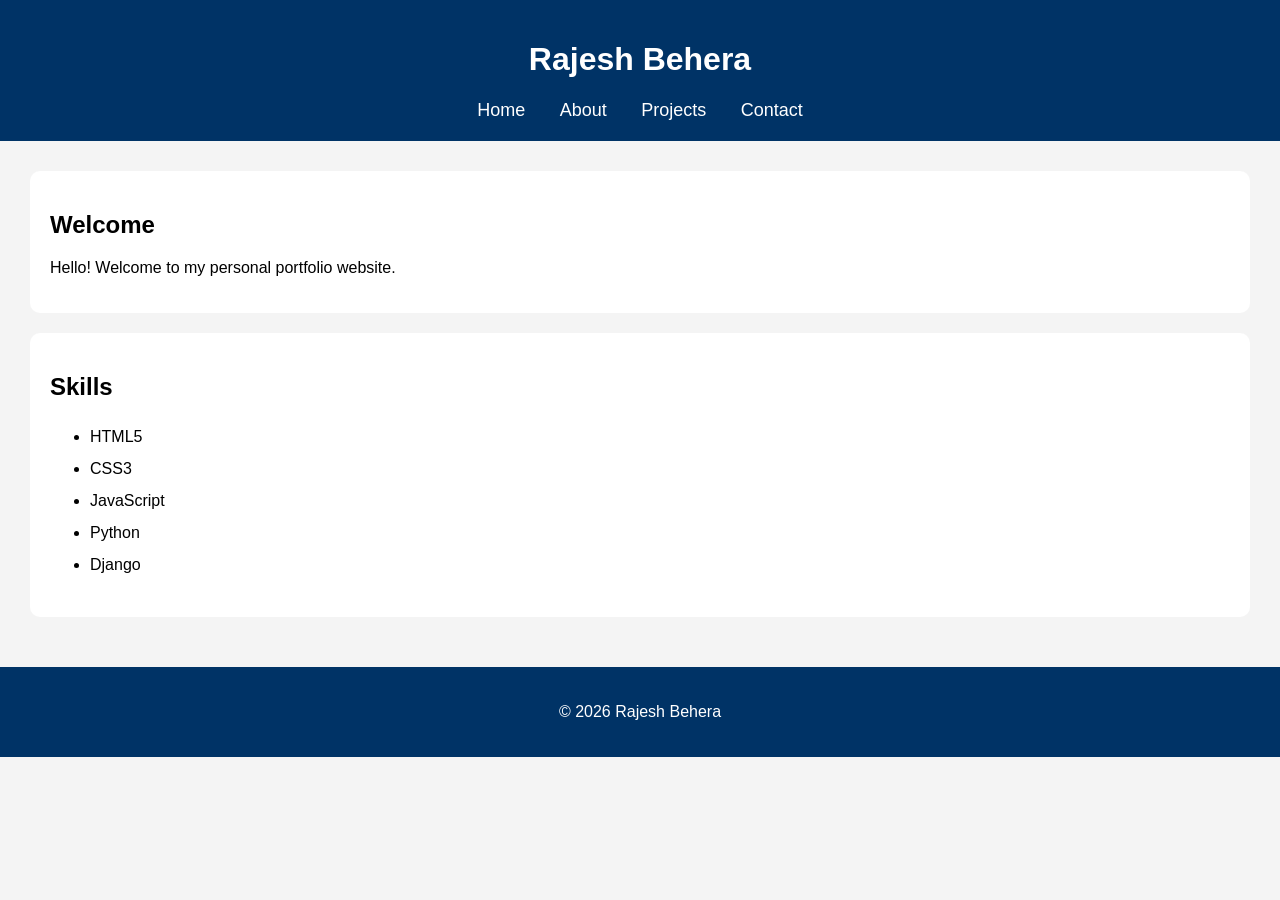
<file: index.html>
<!DOCTYPE html>
<html lang="en">
<head>
<meta charset="UTF-8">
<meta name="viewport" content="width=device-width, initial-scale=1.0">

<title>Rajesh Behera Portfolio</title>

<meta name="description" content="Personal Portfolio Website">
<meta name="keywords" content="Portfolio, HTML5, CSS">
<meta name="author" content="Rajesh Behera">

<link rel="stylesheet" href="style.css">
</head>

<body>

<header>

<h1>Rajesh Behera</h1>

<nav aria-label="Main Navigation">

<a href="index.html">Home</a>

<a href="about.html">About</a>

<a href="projects.html">Projects</a>

<a href="contact.html">Contact</a>

</nav>

</header>

<main>

<section>

<h2>Welcome</h2>

<p>
Hello!
Welcome to my personal portfolio website.
</p>

</section>

<section>

<h2>Skills</h2>

<ul>

<li>HTML5</li>

<li>CSS3</li>

<li>JavaScript</li>

<li>Python</li>

<li>Django</li>

</ul>

</section>

</main>

<footer>

<p>© 2026 Rajesh Behera</p>

</footer>

</body>

</html>
</file>
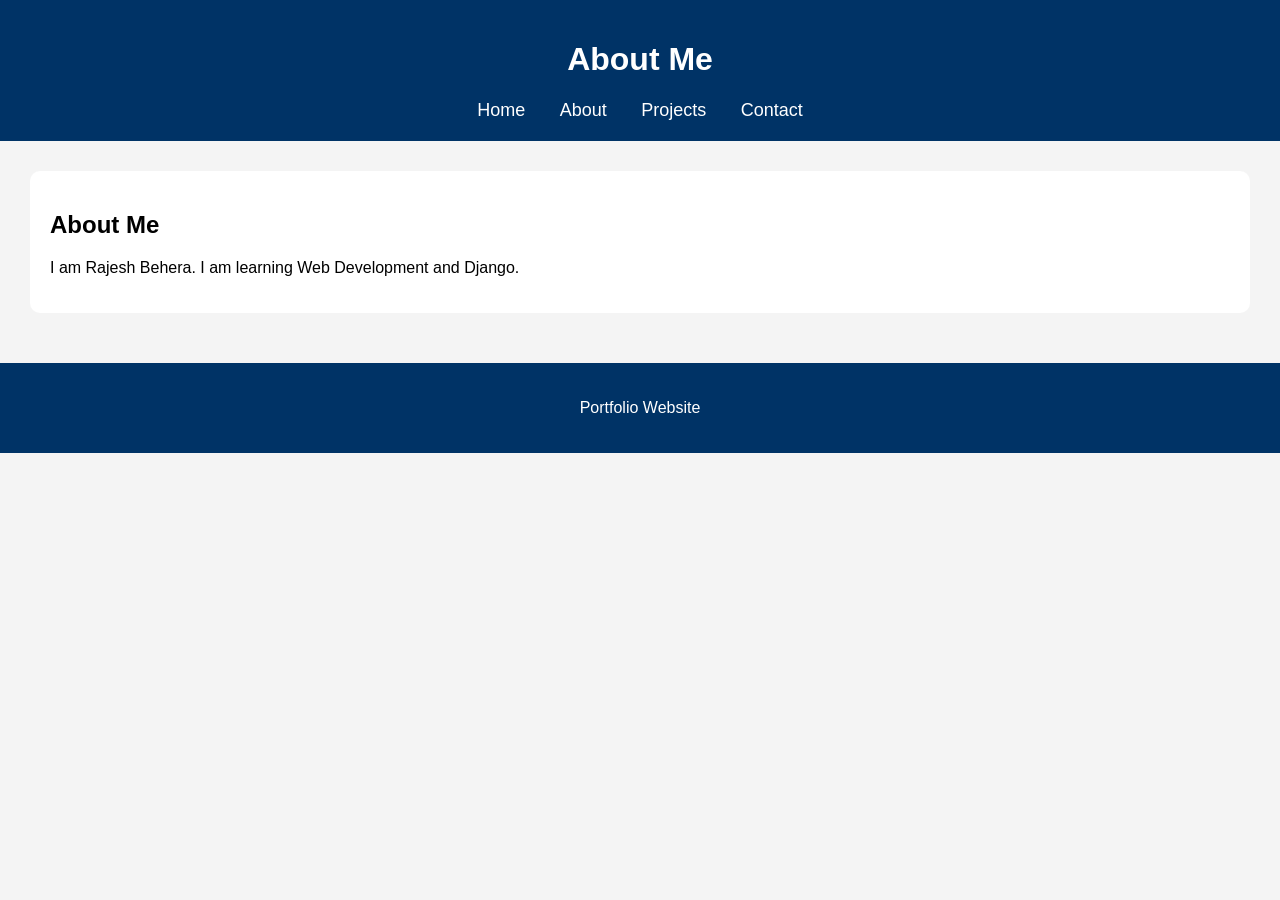
<file: about.html>
<!DOCTYPE html>
<html lang="en">
<head>

<meta charset="UTF-8">

<meta name="viewport" content="width=device-width, initial-scale=1.0">

<title>About</title>

<link rel="stylesheet" href="style.css">

</head>

<body>

<header>

<h1>About Me</h1>

<nav>

<a href="index.html">Home</a>

<a href="about.html">About</a>

<a href="projects.html">Projects</a>

<a href="contact.html">Contact</a>

</nav>

</header>

<main>

<section>

<h2>About Me</h2>

<p>

I am Rajesh Behera.

I am learning Web Development and Django.

</p>

</section>

</main>

<footer>

<p>Portfolio Website</p>

</footer>

</body>

</html>
</file>
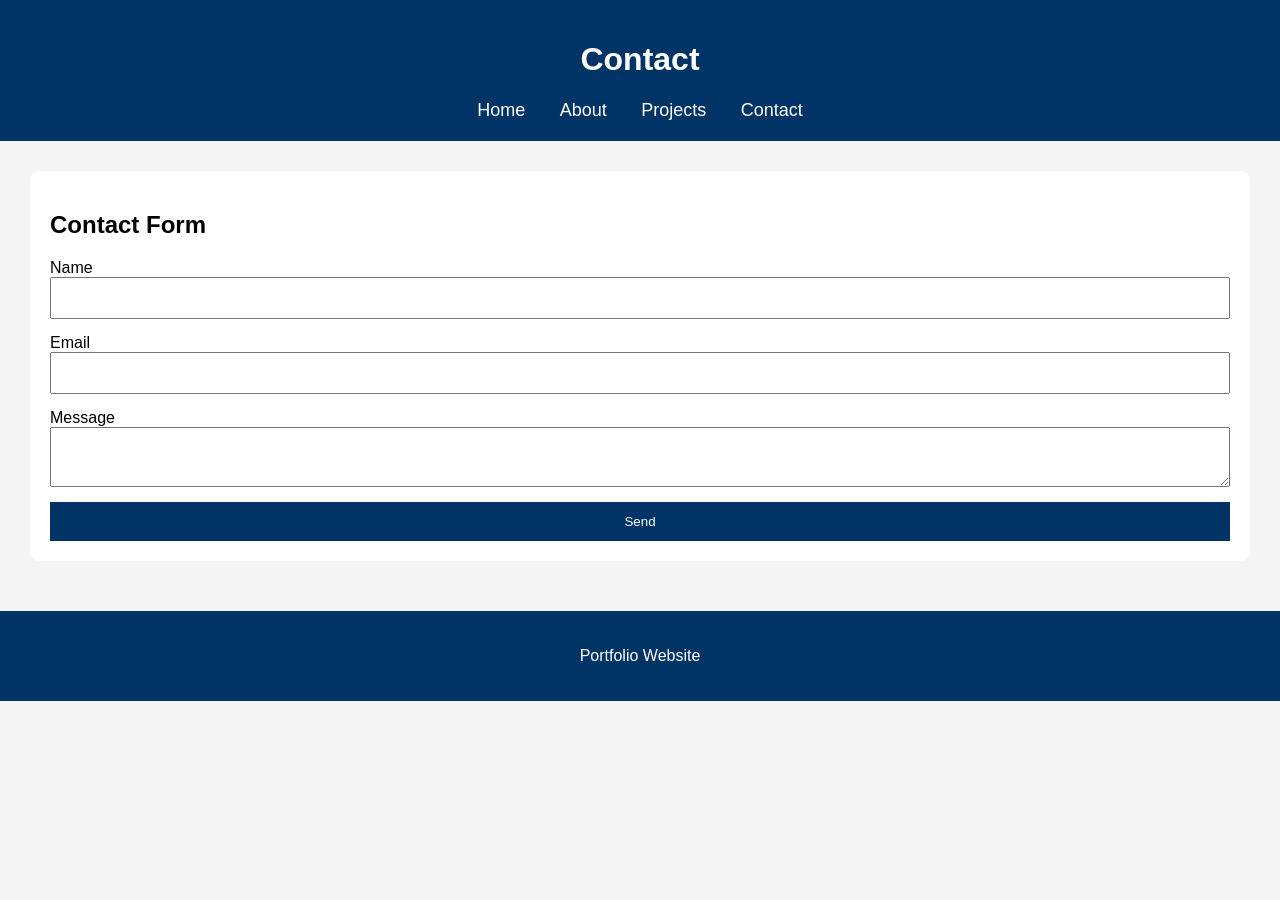
<file: contact.html>
<!DOCTYPE html>
<html lang="en">

<head>

<meta charset="UTF-8">

<meta name="viewport" content="width=device-width, initial-scale=1.0">

<title>Contact</title>

<link rel="stylesheet" href="style.css">

</head>

<body>

<header>

<h1>Contact</h1>

<nav>

<a href="index.html">Home</a>

<a href="about.html">About</a>

<a href="projects.html">Projects</a>

<a href="contact.html">Contact</a>

</nav>

</header>

<main>

<section>

<h2>Contact Form</h2>

<form>

<label for="name">Name</label>

<input type="text"
id="name"
aria-label="Name"
required>

<label for="email">Email</label>

<input type="email"
id="email"
aria-label="Email"
required>

<label for="message">Message</label>

<textarea
id="message"
aria-label="Message"
required>
</textarea>

<button type="submit">

Send

</button>

</form>

</section>

</main>

<footer>

<p>Portfolio Website</p>

</footer>

</body>

</html>
</file>
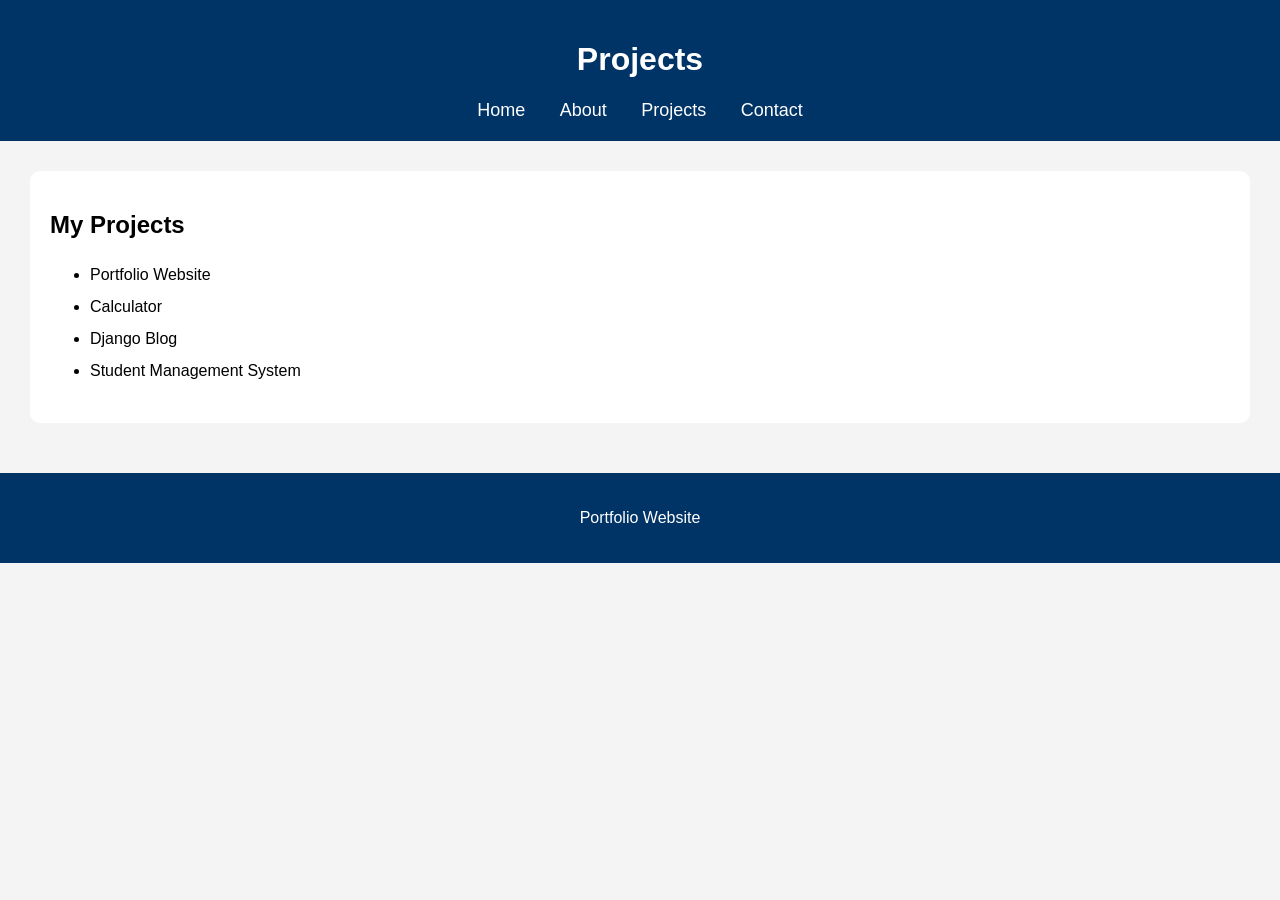
<file: projects.html>
<!DOCTYPE html>
<html lang="en">
<head>

<meta charset="UTF-8">

<meta name="viewport" content="width=device-width, initial-scale=1.0">

<title>Projects</title>

<link rel="stylesheet" href="style.css">

</head>

<body>

<header>

<h1>Projects</h1>

<nav>

<a href="index.html">Home</a>

<a href="about.html">About</a>

<a href="projects.html">Projects</a>

<a href="contact.html">Contact</a>

</nav>

</header>

<main>

<section>

<h2>My Projects</h2>

<ul>

<li>Portfolio Website</li>

<li>Calculator</li>

<li>Django Blog</li>

<li>Student Management System</li>

</ul>

</section>

</main>

<footer>

<p>Portfolio Website</p>

</footer>

</body>

</html>
</file>
<file: style.css>
body{
font-family:Arial,sans-serif;
margin:0;
padding:0;
background:#f4f4f4;
}

header{
background:#003366;
color:white;
padding:20px;
text-align:center;
}

nav{
margin-top:15px;
}

nav a{
color:white;
text-decoration:none;
margin:15px;
font-size:18px;
}

nav a:hover{
color:yellow;
}

main{
padding:30px;
}

section{
background:white;
padding:20px;
margin-bottom:20px;
border-radius:10px;
}

ul{
line-height:2;
}

form{
display:flex;
flex-direction:column;
}

input,
textarea{
padding:10px;
margin-bottom:15px;
font-size:16px;
}

button{
padding:12px;
background:#003366;
color:white;
border:none;
cursor:pointer;
}

button:hover{
background:#0055aa;
}

footer{
background:#003366;
color:white;
text-align:center;
padding:20px;
}
</file>
